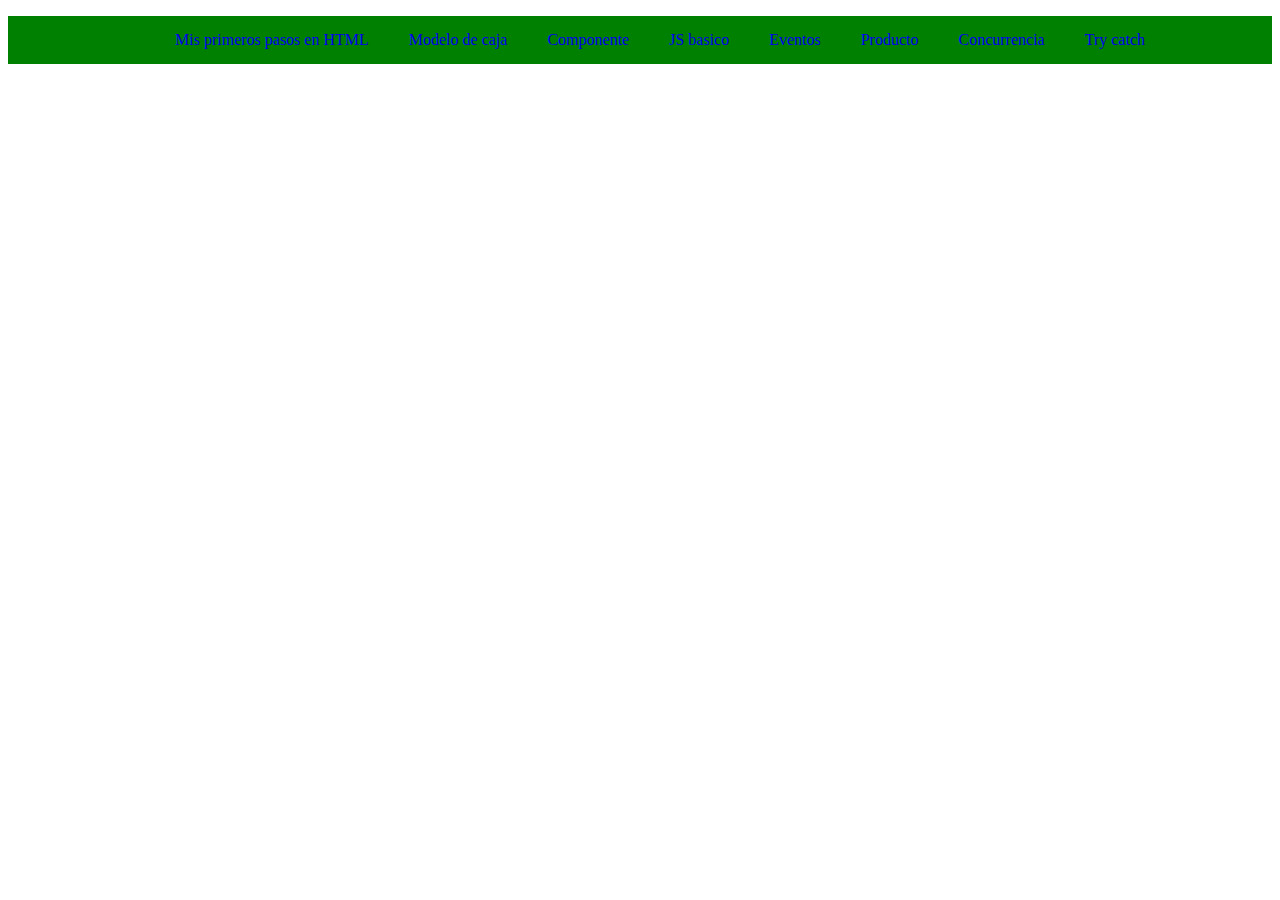
<file: index.html>
<!DOCTYPE html>
<html lang="es">
<head>
    <meta charset="UTF-8">
    <meta name="viewport" content="width=device-width, initial-scale=1.0">
    <title>Garibay Zamorano Josue Benjamin</title>
    <link rel="stylesheet" href="css/style.css">
</head>
<body>
    
    <section id="main">
        <ul id="nav">
            <li class="opcion"><a href="pages/primerosPasos.html">Mis primeros pasos en HTML</a></li>
            <li class="opcion"><a href="pages/caja.html">Modelo de caja</a></li>
            <li class="opcion"><a href="pages/componente.html">Componente</a></li>
            <li class="opcion"><a href="pages/empezandoconjs.html">JS basico</a></li>
            <li class="opcion"><a href="pages/eventos.html">Eventos</a></li>
            <li class="opcion"><a href="pages/producto.html">Producto</a></li>
            <li class="opcion"><a href="pages/concurrencia.html">Concurrencia</a></li>
            <li class="opcion"><a href="pages/trycatch.html">Try catch</a></li>
        </ul>
    </section>

    </body>
</html>
</file>
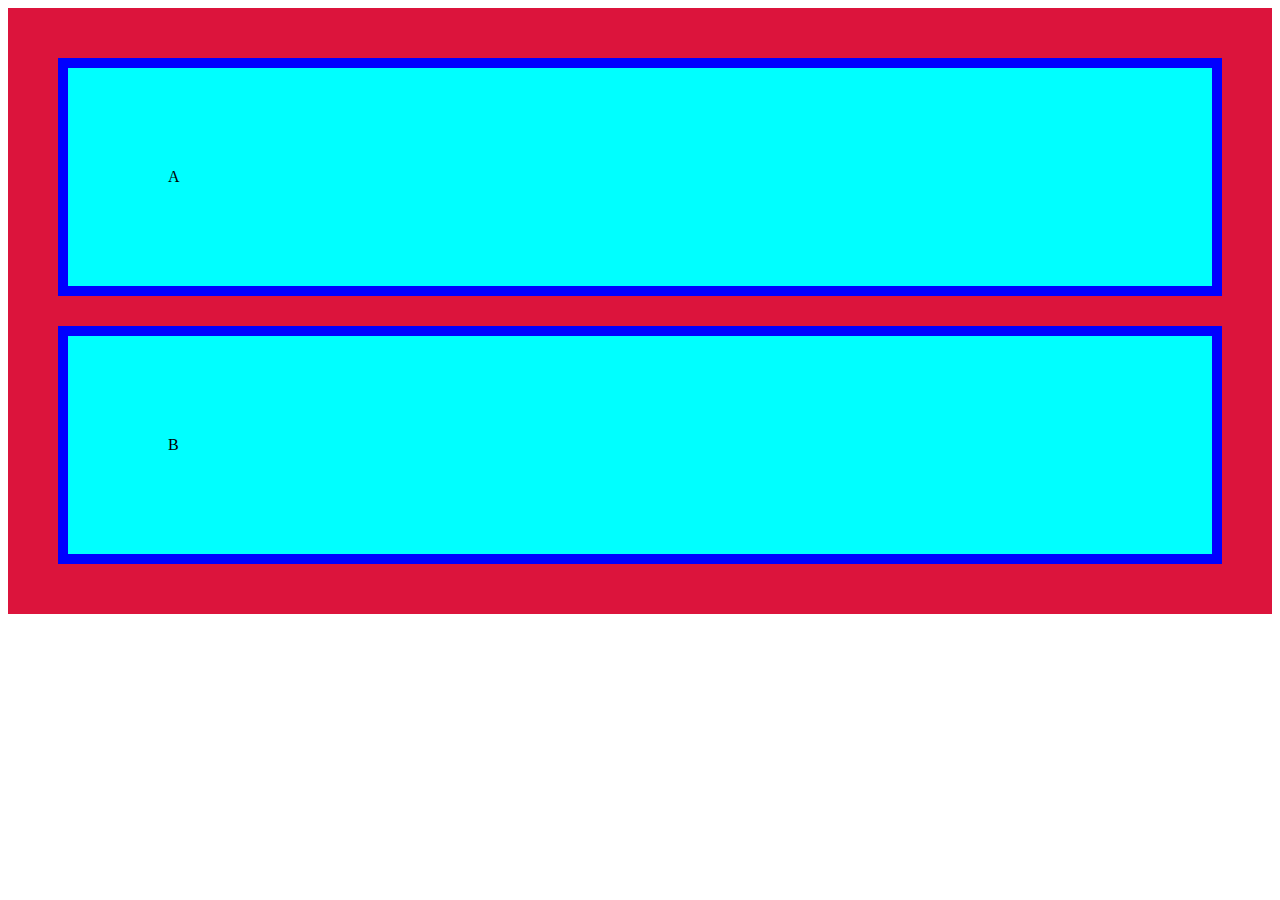
<file: pages/caja.html>
<!DOCTYPE html>
<html lang="en">
<head>
    <meta charset="UTF-8">
    <meta name="viewport" content="width=device-width, initial-scale=1.0">
    <title>Modelo de caja</title>
    <link rel="stylesheet" href="../css/style.css">
</head>
<body>
    <div class="padre">
        <div class="hijo">A</div>
        <div class="hijo">B</div>
    </div>
</body>
</html>
</file>
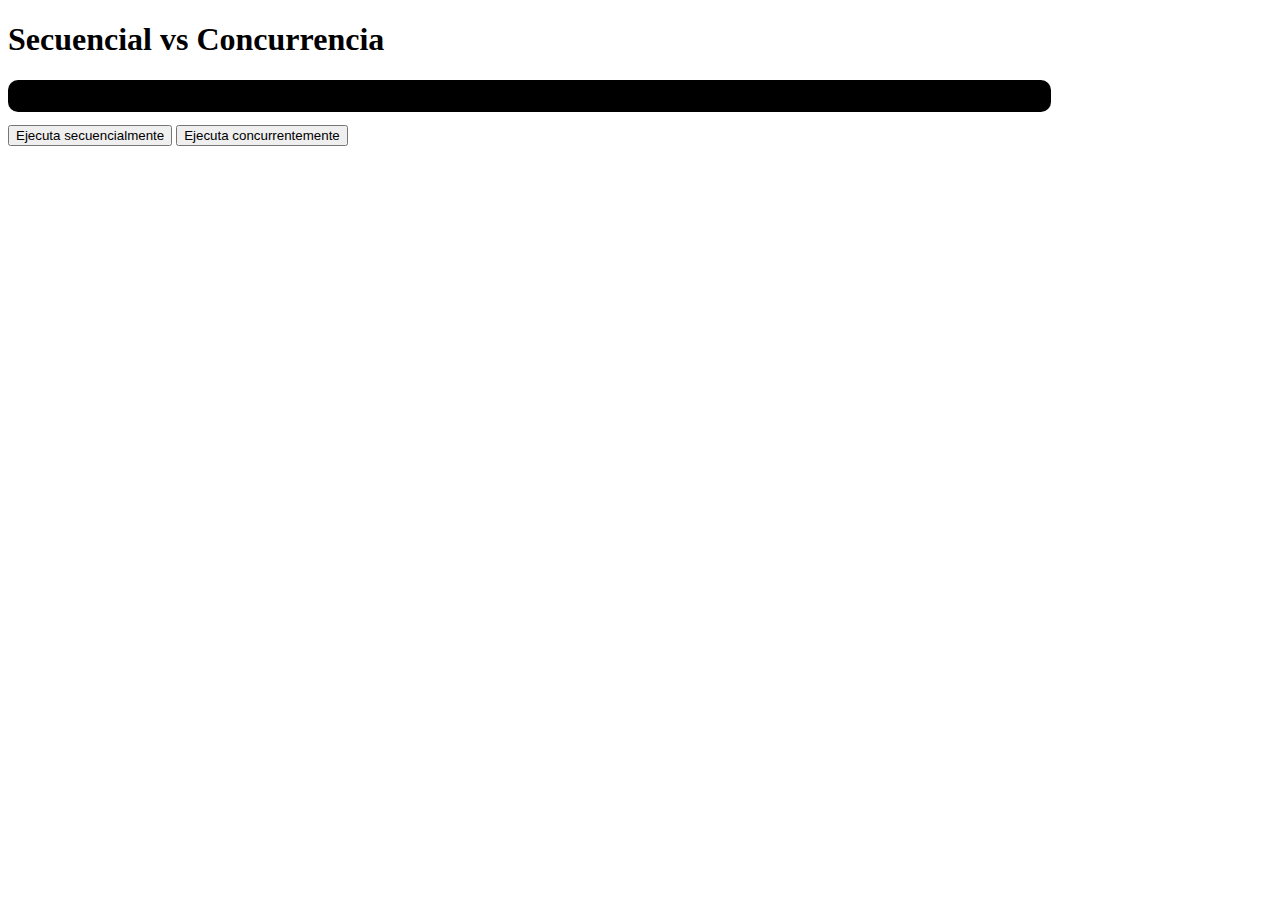
<file: pages/concurrencia.html>
<!DOCTYPE html>
<html lang="en">
<head>
    <meta charset="UTF-8">
    <meta name="viewport" content="width=device-width, initial-scale=1.0">
    <title>Concurrencia</title>
    <link rel="stylesheet" href="../css/style.css">
</head>
<body>
    <h1>Secuencial vs Concurrencia</h1>
    <pre id="output"></pre>

    <button id="sec">Ejecuta secuencialmente</button>
    <button id="conc">Ejecuta concurrentemente</button>
    <script src = "../js/js_concurrencia.js"></script>
</body>
</html>
</file>
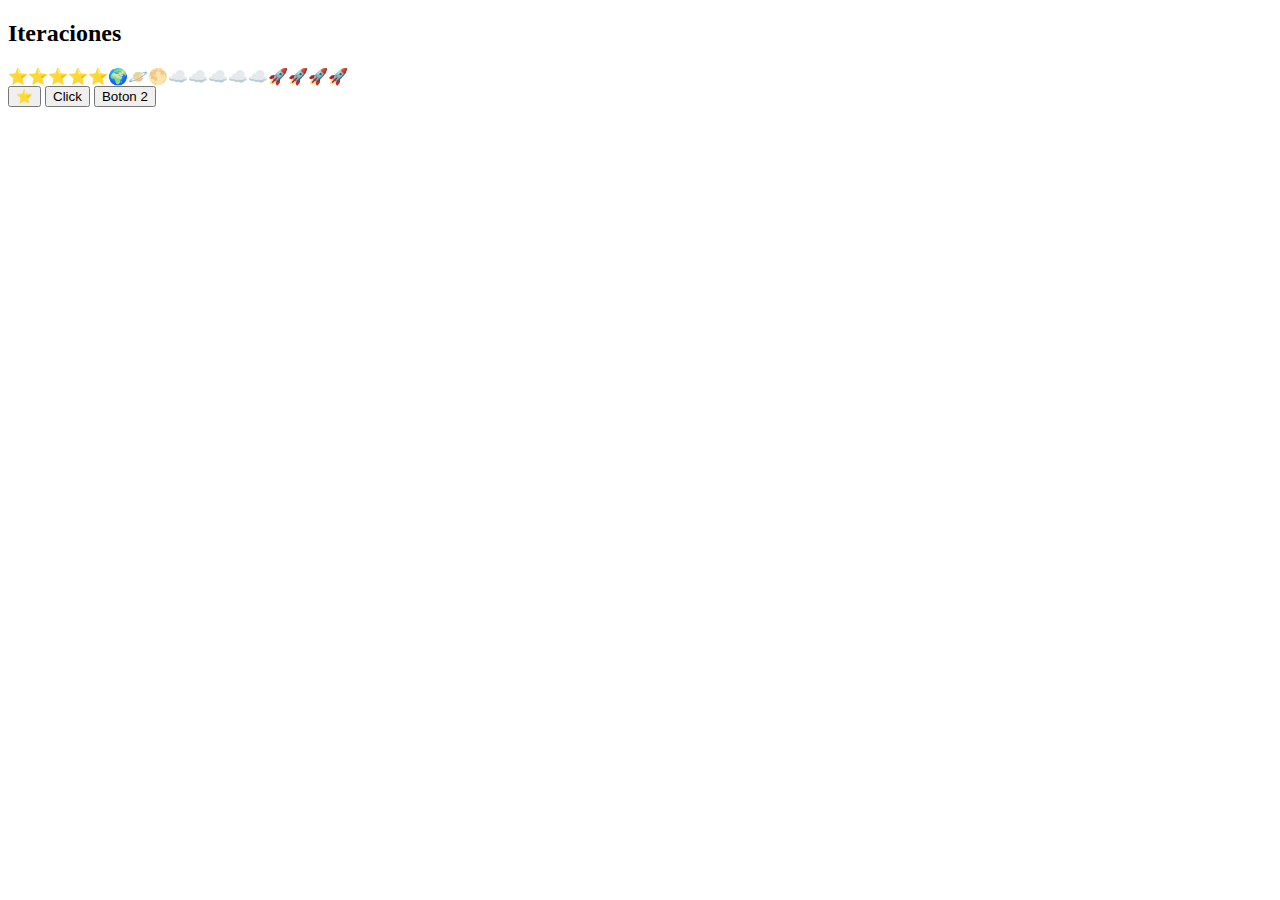
<file: pages/empezandoconjs.html>
<!DOCTYPE html>
<html lang="en">
<head>
    <meta charset="UTF-8">
    <meta name="viewport" content="width=device-width, initial-scale=1.0">
    <title>Primeros pasos en JS</title>
</head>
<body>
    <h2>Iteraciones</h2>
    <div id="cielo"></div>

    <button id="btnEstrella">⭐</button>

    <button onclick="alert('Hola mundo en js')">Click</button>
    <button id="boton2">Boton 2</button>

    <script>
        document.querySelector('#boton2').addEventListener('click',
            function(){
                alert('Hola mundo en boton 2')
            }
        )
    </script>
    <script src="../js/script.js"></script>
</body>
</html>
</file>
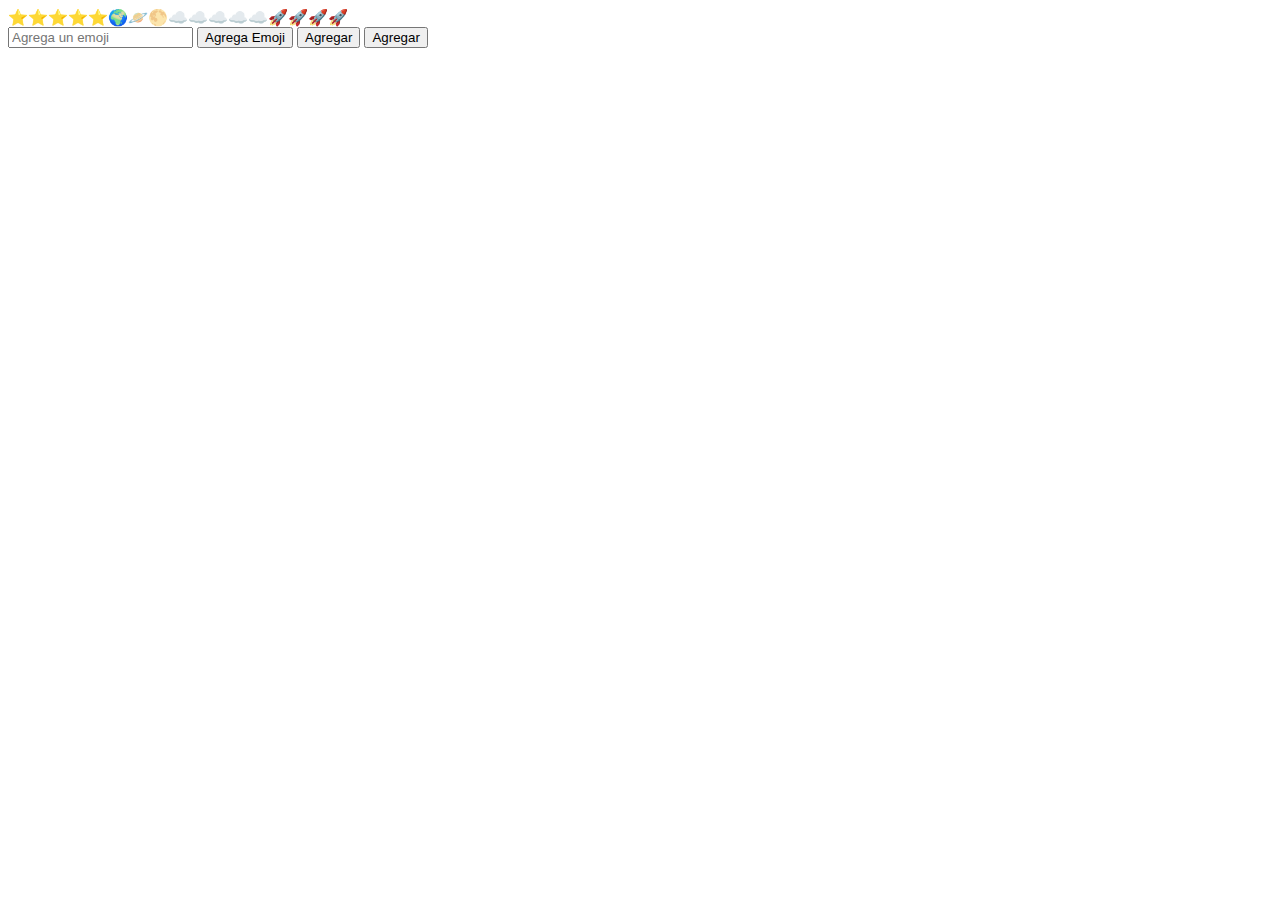
<file: pages/eventos.html>
<!DOCTYPE html>
<html lang="en">
<head>
    <meta charset="UTF-8">
    <meta name="viewport" content="width=device-width, initial-scale=1.0">
    <title>Ejemplos de eventos</title>
</head>
<body>
    <div id="cielo"></div>

    <input type="text" id="inputEmoji" placeholder="Agrega un emoji">
    <button id="btnAgregarEmoji">Agrega Emoji</button>
    <button id="btnEstrella">Agregar</button>
    <button id="btnPlaneta">Agregar</button>

    <script src = "../js/script.js"></script>
</body>
</html>
</file>
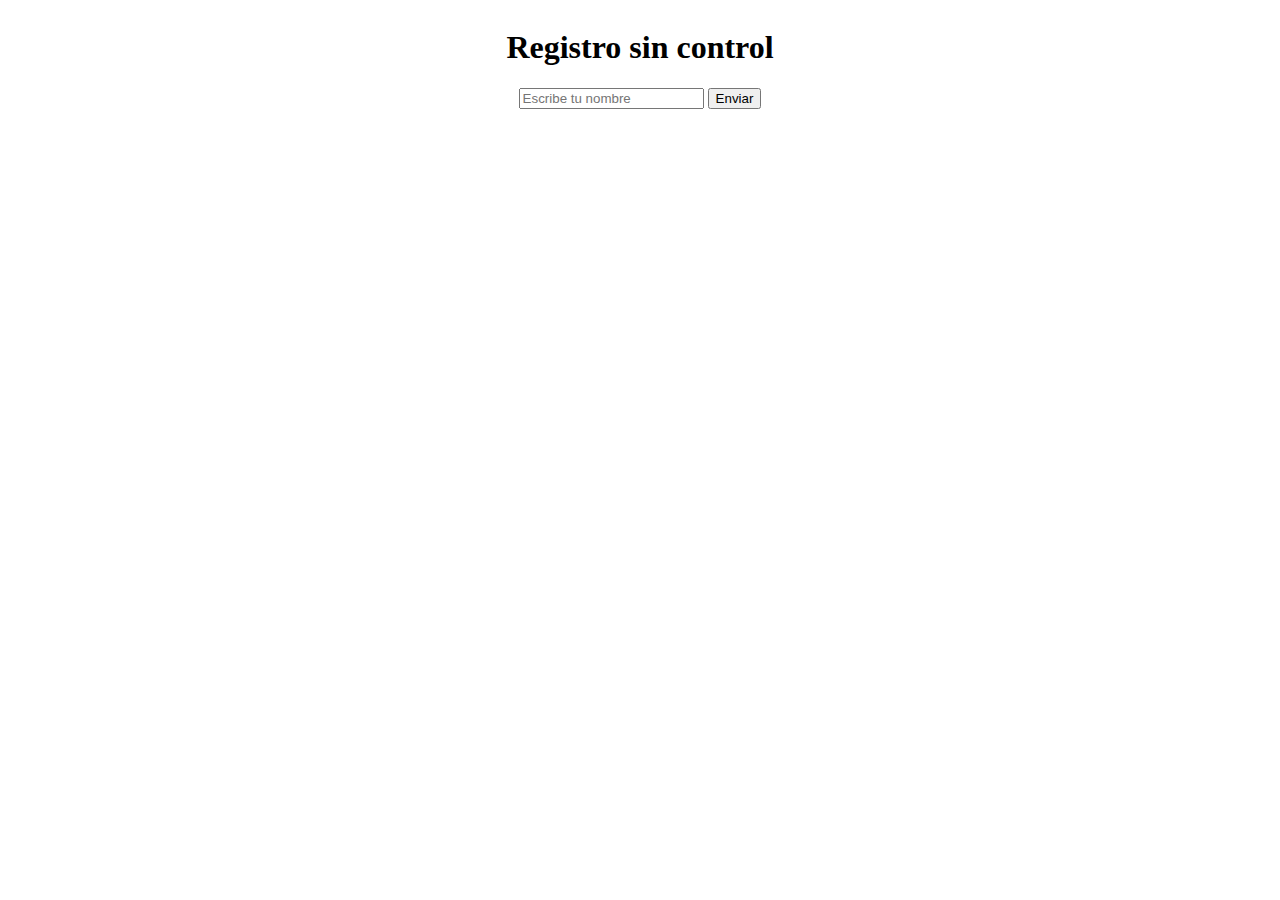
<file: pages/trycatch.html>
<!DOCTYPE html>
<html lang="en">
<head>
    <meta charset="UTF-8">
    <meta name="viewport" content="width=device-width, initial-scale=1.0">
    <title>Try catch</title>
    <link rel="stylesheet" href="../css/style.css">
</head>
<body id="bodyTry">
    <h1>Registro sin control</h1>

    <form id="form">
        <input type="text" id="nombre" placeholder="Escribe tu nombre">
        <button type="submit">Enviar</button>
    </form>

    <p id="mensaje"></p>
    <script src = "../js/js_trycatch.js"></script>
</body>
</html>
</file>
<file: css/style.css>
#nav{
    display: flex;
    flex-wrap: wrap;
    justify-content: center;
    list-style: none;
    background-color: green;
}

#nav li{
    margin: 5px;
    padding: 10px 15px;
}

#nav li:hover{
    background-color: aqua;
}

#nav a{
    text-decoration: none;
}

/* Modelo de caja */
.padre{
    background-color: crimson;
    padding: 20px
}

.hijo{
    background-color: aqua;
    padding: 100px;
    border: 10px solid blue;
    margin: 30px
}

/* Componente */
#contenedor{
    display: flex;
    flex-wrap: wrap;
    justify-content: center;
    background-color: brown;
    gap:1rem;
}

.card{
    width: 200px;
    background-color: #fff;
    border-radius: 10px;
    text-align: center;
    box-shadow: 0 4px 8px black;
}

.card img{
    width: 100px;
    border-radius: 8px;
}

.card p{
    color: #fff;
    background-color: black;
}

/* Carrito */
#carritoLista{
    list-style: none;
    padding: 10px;
    margin: 10px;
    border: 5px solid red;
    background-color: white;
}

/* concurrencia */
pre{
    text-align: left;
    background-color: black;
    padding: 1rem;
    border-radius: 10px;
    width: 80%;
    color:greenyellow;
}

/* try catch */
#bodyTry{
    display: flex;
    flex-direction: column;
    align-items: center;
}

#mensaje{
    font-weight: bold;
    color: red;
}
</file>
